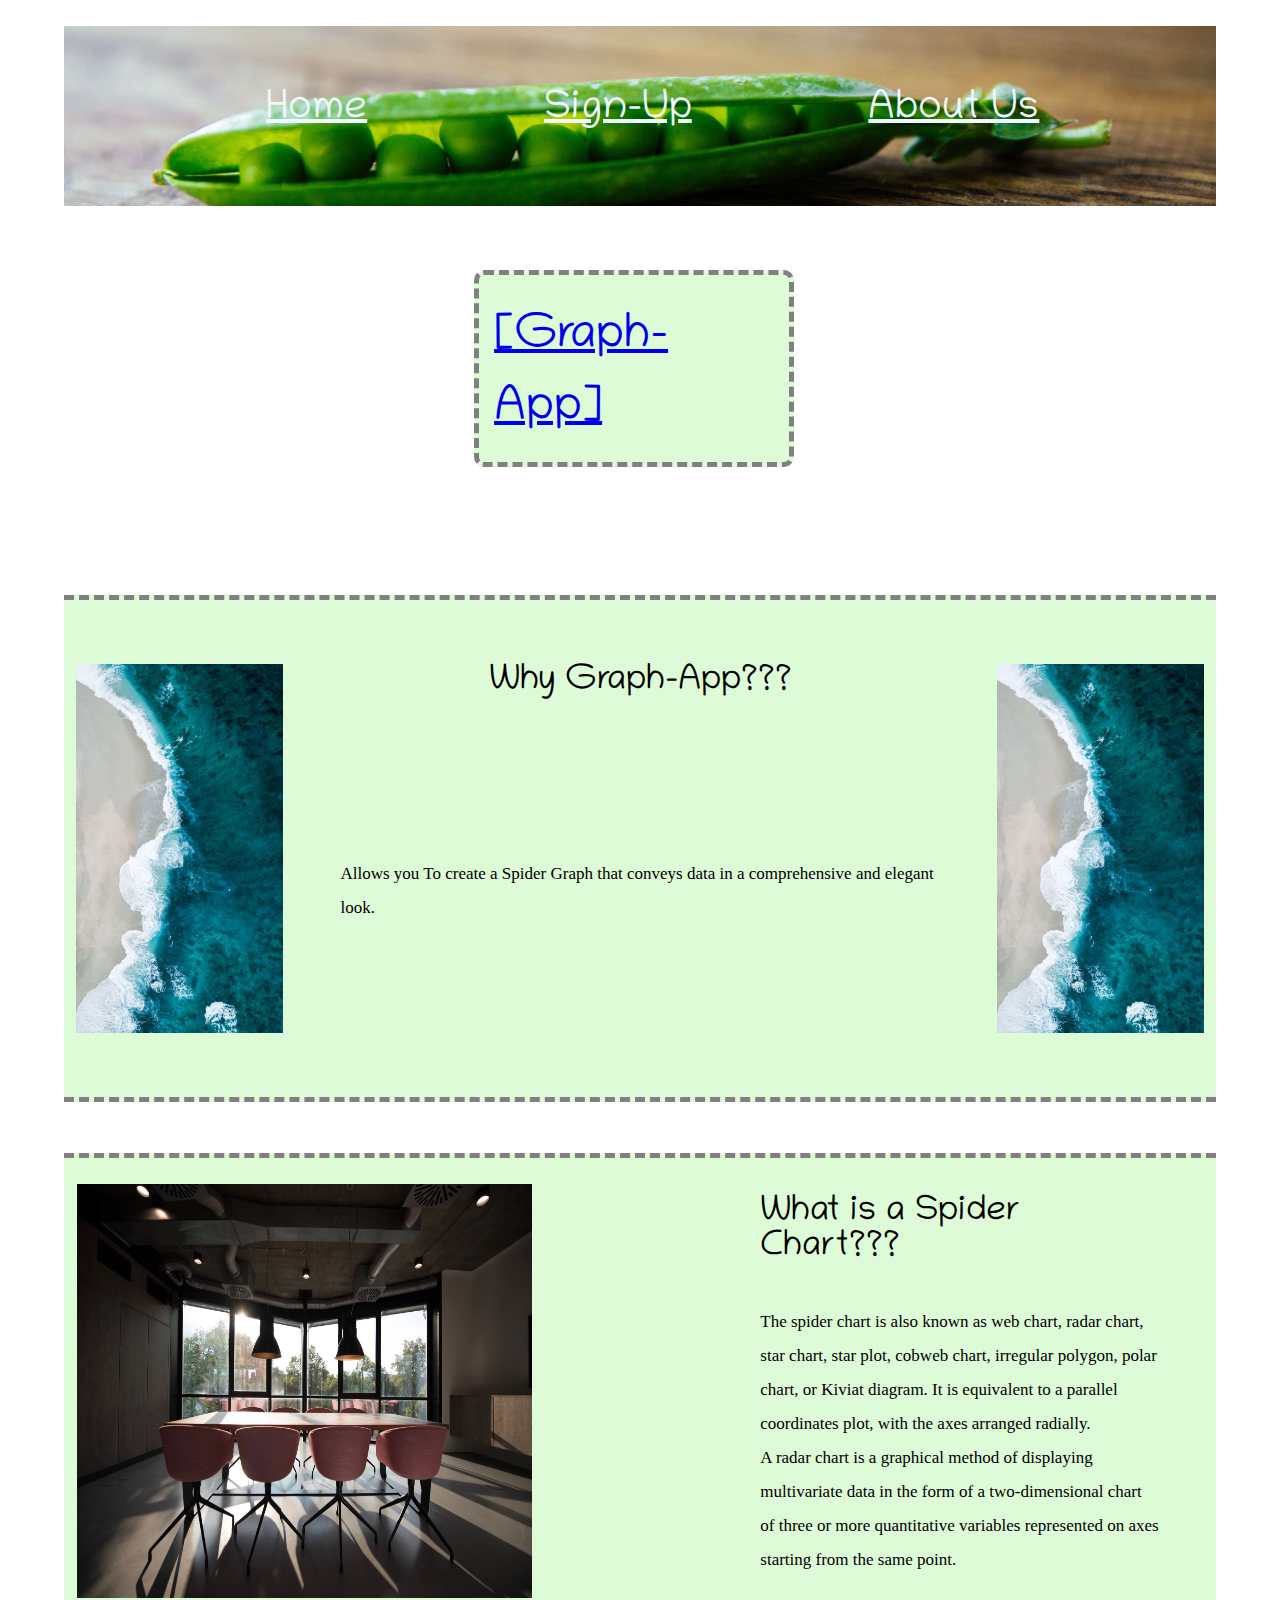
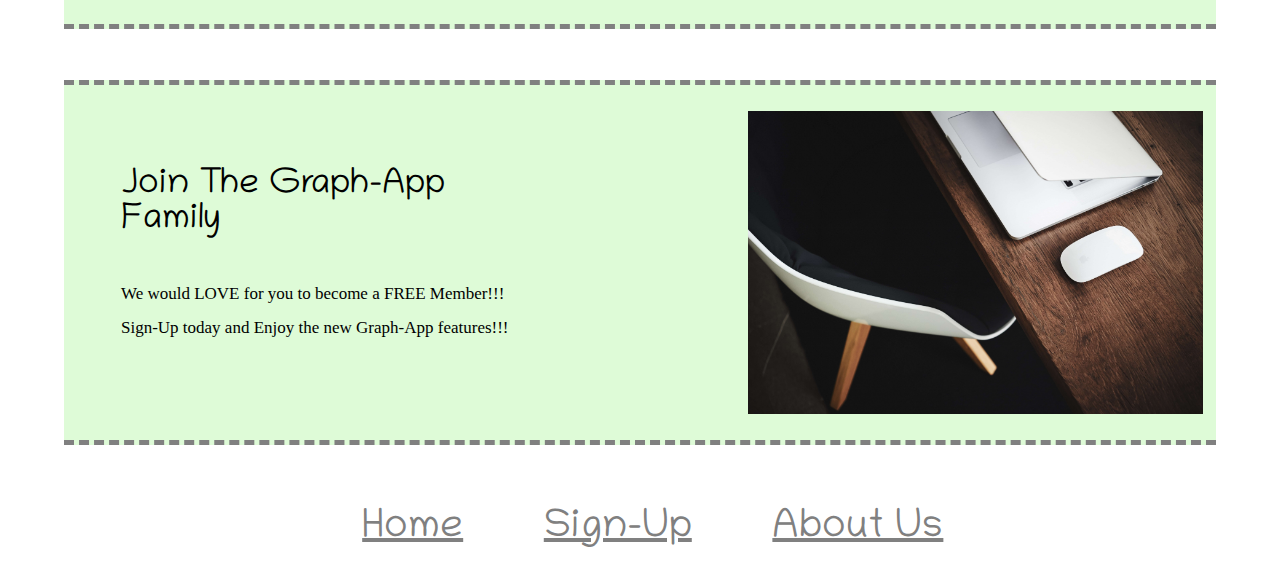
<file: index.html>
<!DOCTYPE html>
<html lang="en">
<head>
    <meta charset="UTF-8">
    <meta name="viewport" content="width=device-width, initial-scale=1.0">
    <meta http-equiv="X-UA-Compatible" content="ie=edge">
    <title>SpiderGraphTeam</title>
    <link href="css/index.css" rel="stylesheet">
    <link href="https://fonts.googleapis.com/css?family=Chilanka|Gayathri|Roboto&display=swap" rel="stylesheet">
</head>
<body>

    <header>
        <h1></h1>
        <nav>
          <a href='index.html'>Home</a>
          <a href='https://zeit-front-end.spider.now.sh/sign-up'>Sign-Up</a>
          <a href='about.html'>About Us</a>
        </nav>
    </header>

    <nav class="btn"> 

            <a href="https://zeit-front-end.spider.now.sh/">[Graph-App]</a>
            
    </nav>


    

    <div class= "topContent">
        <img src="./img/shifaaz-shamoon-sLAk1guBG90-unsplash (1).jpg" alt="">
        <div class ="topContentMiddle">
            <h2>Why Graph-App???</h2> 

            <p>Allows you To create a Spider Graph that conveys data in a comprehensive and elegant look.</p>
            
    </div>
        
        <img src="./img/shifaaz-shamoon-sLAk1guBG90-unsplash (1).jpg" alt="">
    </div>

    <div class= "middleContent">
        <section>
            <h2>What is a Spider Chart???</h2>
            <p>The spider chart is also known as web chart, radar chart, star chart, star plot, cobweb chart, irregular polygon, polar chart, or Kiviat diagram. It is equivalent to a parallel coordinates plot, with the axes arranged radially.<br> A radar chart is a graphical method of displaying multivariate data in the form of a two-dimensional chart of three or more quantitative variables represented on axes starting from the same point. 
        </p>
        
        </section>
        
        <img src="./img/nastuh-abootalebi-J1rNS2qv8BQ-unsplash (1).jpg" alt="">
    </div>
    <div class= "bottomContent">
        <section>
            <h2>Join The Graph-App Family</h2>
             <p>We would LOVE for you to become a FREE Member!!! <br>
                Sign-Up today and Enjoy the new Graph-App features!!! 
        </p>
        </section>
        
        <img src="./img/luca-bravo-ujhKqutt3f0-unsplash (1).jpg" alt="">
    </div>

    <footer>
        <nav>
         <a href='index.html'>Home</a>
         <a href='signUp.html'>Sign-Up</a>
         <a href='about.html'>About Us</a>
        </nav>

    </footer>
    
</body>
</html>
</file>
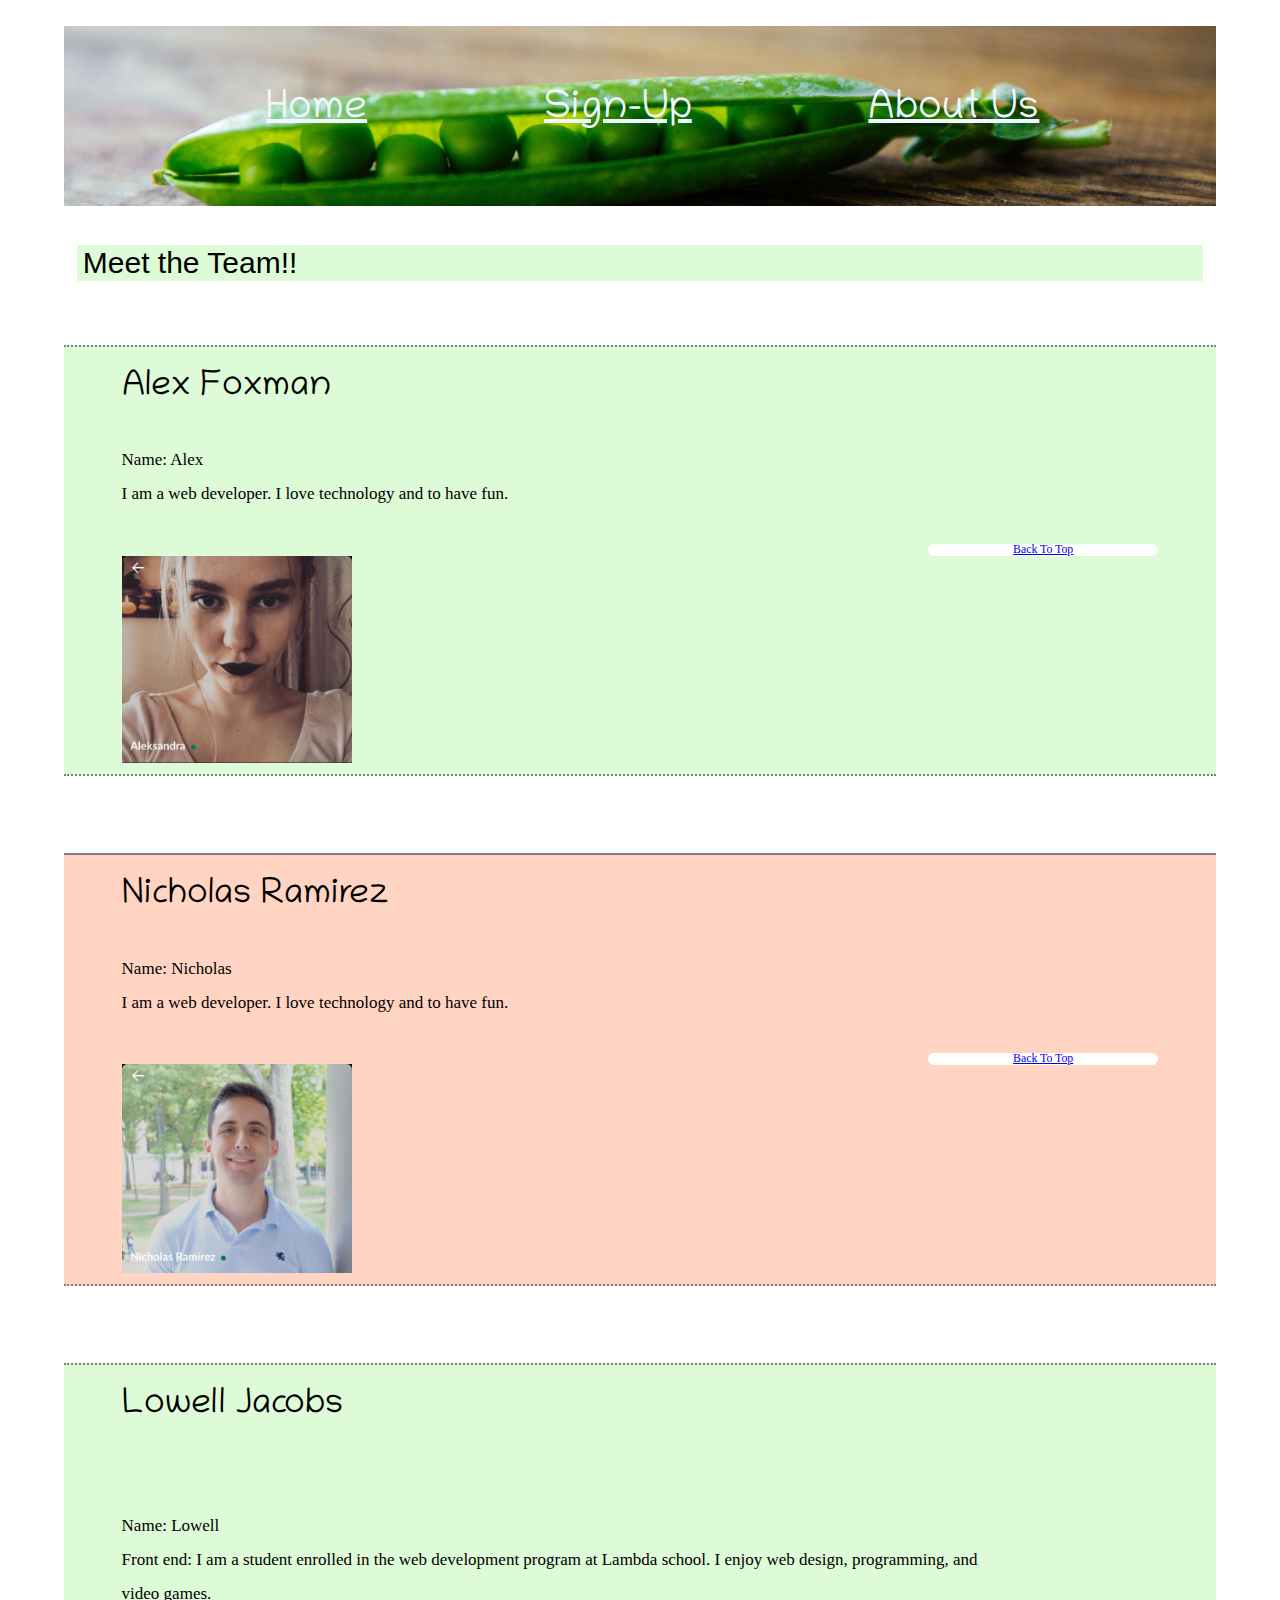
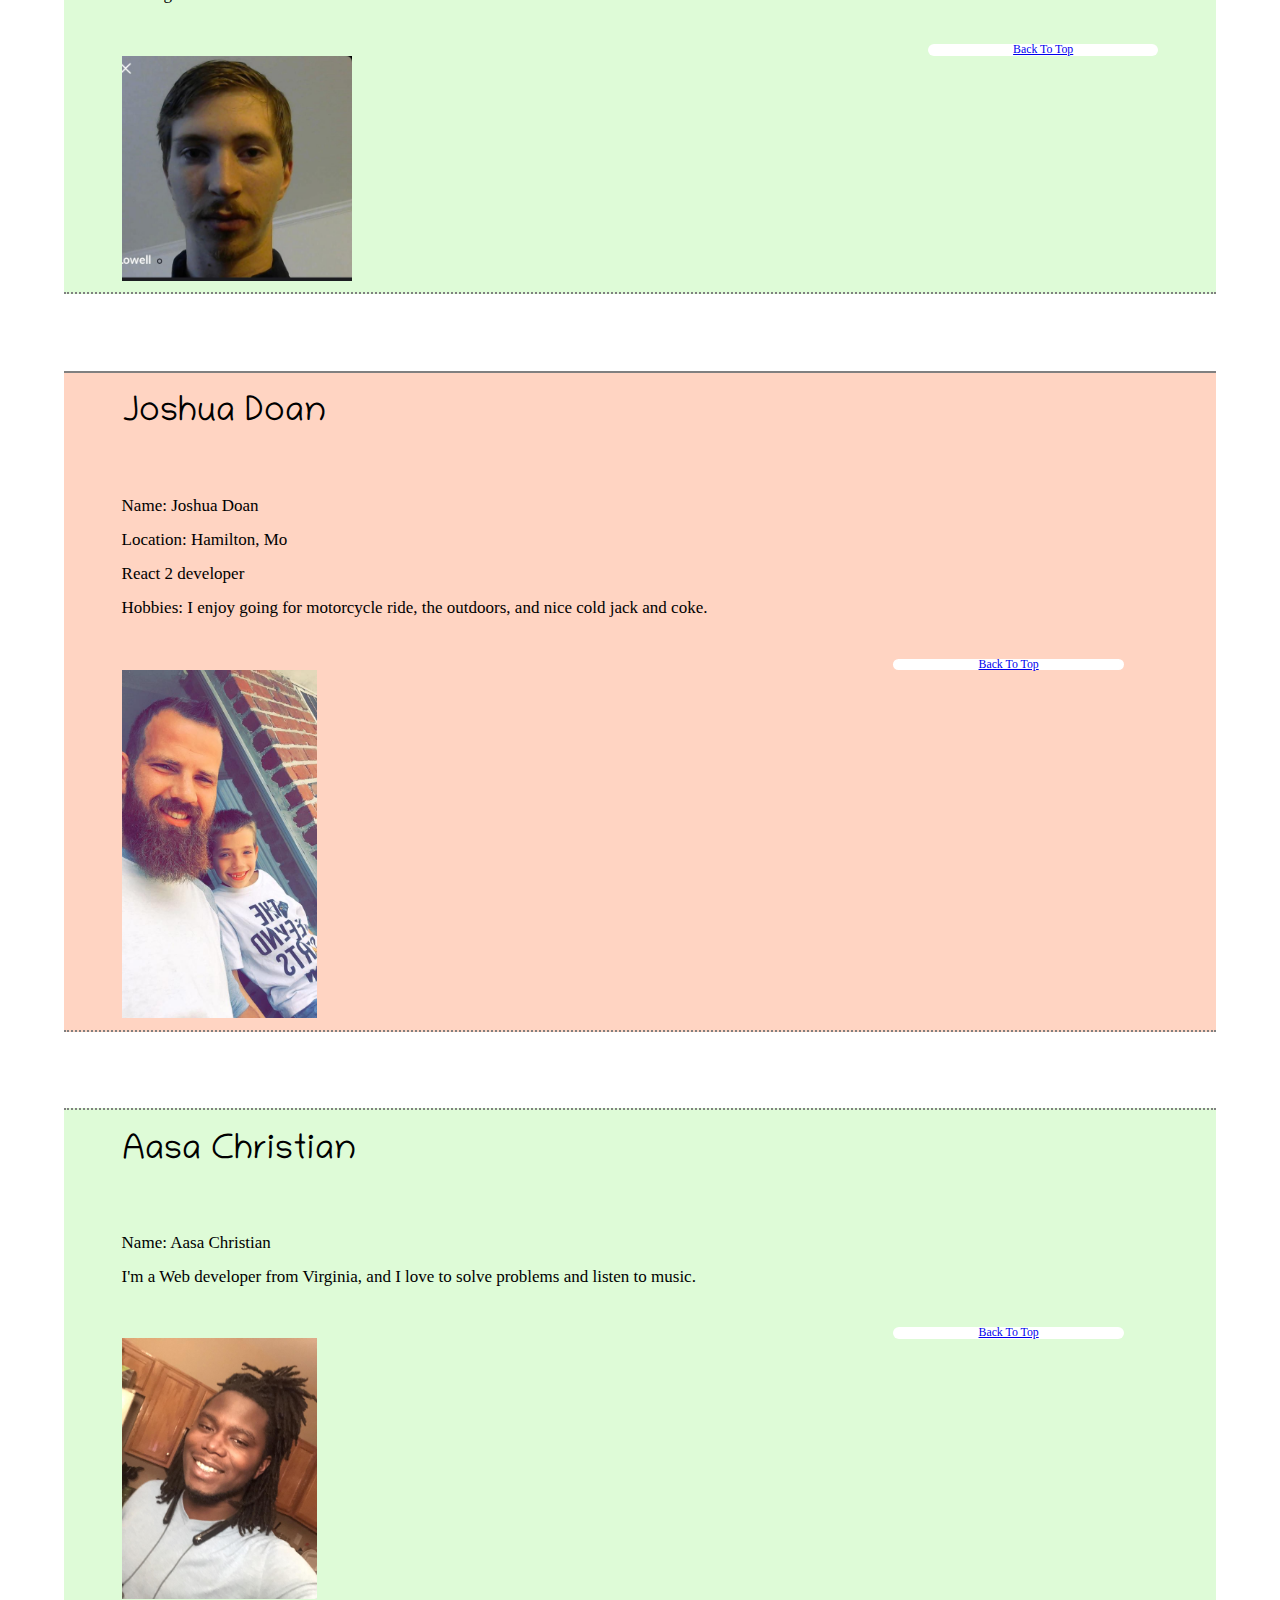
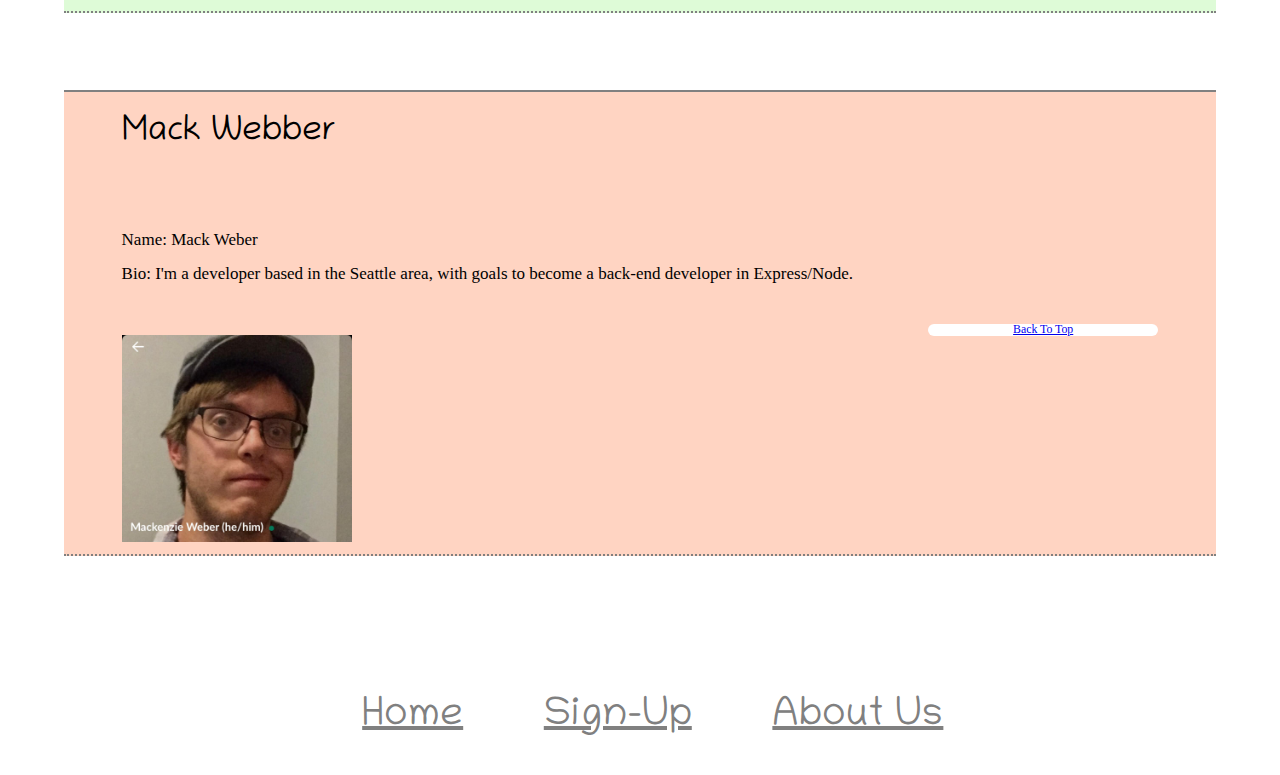
<file: about.html>
<!DOCTYPE html>
<html lang="en">
<head>
    <meta charset="UTF-8">
    <meta name="viewport" content="width=device-width, initial-scale=1.0">
    <meta http-equiv="X-UA-Compatible" content="ie=edge">
    <title>Document</title>
    <link href="css/index.css" rel="stylesheet">
    <link href="https://fonts.googleapis.com/css?family=Chilanka|Gayathri|Roboto&display=swap" rel="stylesheet">
</head>
<body>

    <header id= header>
        <h1></h1>
        <nav>
            <a href='index.html'>Home</a>
            <a href='https://zeit-front-end.spider.now.sh/sign-up'>Sign-Up</a>
            <a href='about.html'>About Us</a>
        </nav>
    </header>

    

    <div class="navbar">
         <div class="dropdown">
         <button class="dropbtn">Meet the Team!!
         <i class="fa fa-caret-down"></i>
         </button>
             <div class="dropdown-content">
                  <a href="#roster1">Alex Foxman</a>
                  <a href="#roster2">Nicholas Ramirez</a>
                  <a href="#roster3">Lowell Jacobs</a>
                  <a href="#roster4">Joshua Doan</a>
                  <a href="#roster5">Aasa Christian</a>
                  <a href="#roster6">Mack Webber</a>
                  
                      </div>
                    </div>
                  </div>           
    

    <div id = roster1>
        <section>
            <h2>Alex Foxman</h2>
            <p> Name: Alex
                <br>I am a web developer. I love technology and to have fun.
        </p>
           </section>
        
        <img src="./img/AlexsandraPic.jpg" alt="">

        <nav class="btn2"> 
                <a href="#header">Back To Top</a>   
            </nav>
    </div>
    <div id = roster2>
        <section>
            <h2>Nicholas Ramirez</h2>
             <p>Name: Nicholas
                 <br>I am a web developer. I love technology and to have fun.
        </p>
        </section>
        
        <img src="./img/NicholasPic.jpg" alt="">

        <nav class="btn2"> 
                <a href="#header">Back To Top</a>   
            </nav>
    </div>
    <div id = roster3>
            <section>
                <h2>Lowell Jacobs</h2>
                <p>Name: Lowell <br>Front end: I am a student enrolled in the web development program at Lambda school. I enjoy web design, programming, and video games.
            </p>
            
            </section>
            
            <img src="./img/lowellPic.jpg" alt="">
            <nav class="btn2"> 
                    <a href="#header">Back To Top</a>   
                </nav>
    </div>
    <div id = roster4>
            <section>
                <h2>Joshua Doan</h2>
                 <p>Name: Joshua Doan
                        <br>Location: Hamilton, Mo
                        <br>React 2 developer
                       <br> Hobbies: I enjoy going for motorcycle ride, the outdoors, and nice cold jack and coke.
            </p>
            </section>
            
            <img src="./img/JoshPic.jpg" alt="">
            <nav class="btn2"> 
                    <a href="#header">Back To Top</a>   
                </nav>
    </div>
    <div id = roster5>
            <section>
                <h2>Aasa Christian</h2>
                <p>Name: Aasa Christian<br> I'm a Web developer from Virginia, and I love to solve problems and listen to music.
            </p>
            
            </section>
            
            <img src="./img/AasaPic.jpg" alt="">
            <nav class="btn2"> 
                    <a href="#header">Back To Top</a>   
                </nav>
    </div>
    <div id = roster6>
            <section>
                <h2>Mack Webber</h2>
                 <p>Name: Mack Weber
                        <br>Bio: I'm a developer based in the Seattle area, with goals to become a back-end developer in Express/Node.
            </p>
            </section>
            
            <img src="./img/MackPic.jpg" alt="">
            <nav class="btn2"> 
                    <a href="#header">Back To Top</a>   
                </nav>
    </div>
    <!-- <div id = roster7>
            <section>
                <h2>Lorem ipsum</h2>
                 <p>Lorem ipsum dolor sit amet consectetur adipisicing elit. Aliquam natus possimus mollitia ad necessitatibus blanditiis recusandae animi. Blanditiis inventore id facere sapiente distinctio temporibus sequi consequuntur, iure corrupti animi suscipit.
            </p>
            </section>
            
            <img src="../Spider Graph/img/luca-bravo-ujhKqutt3f0-unsplash (1).jpg" alt="">
            <nav class="btn2"> 
                    <a href="#header">Back To Top</a>   
                </nav> -->
    </div>
    <footer>
        <nav>
         <a href='index.html'>Home</a>
         <a href='https://zeit-front-end.spider.now.sh/sign-up'>Sign-Up</a>
         <a href='about.html'>About Us</a>
        </nav>

    </footer>
    
</body>
</html>
</file>
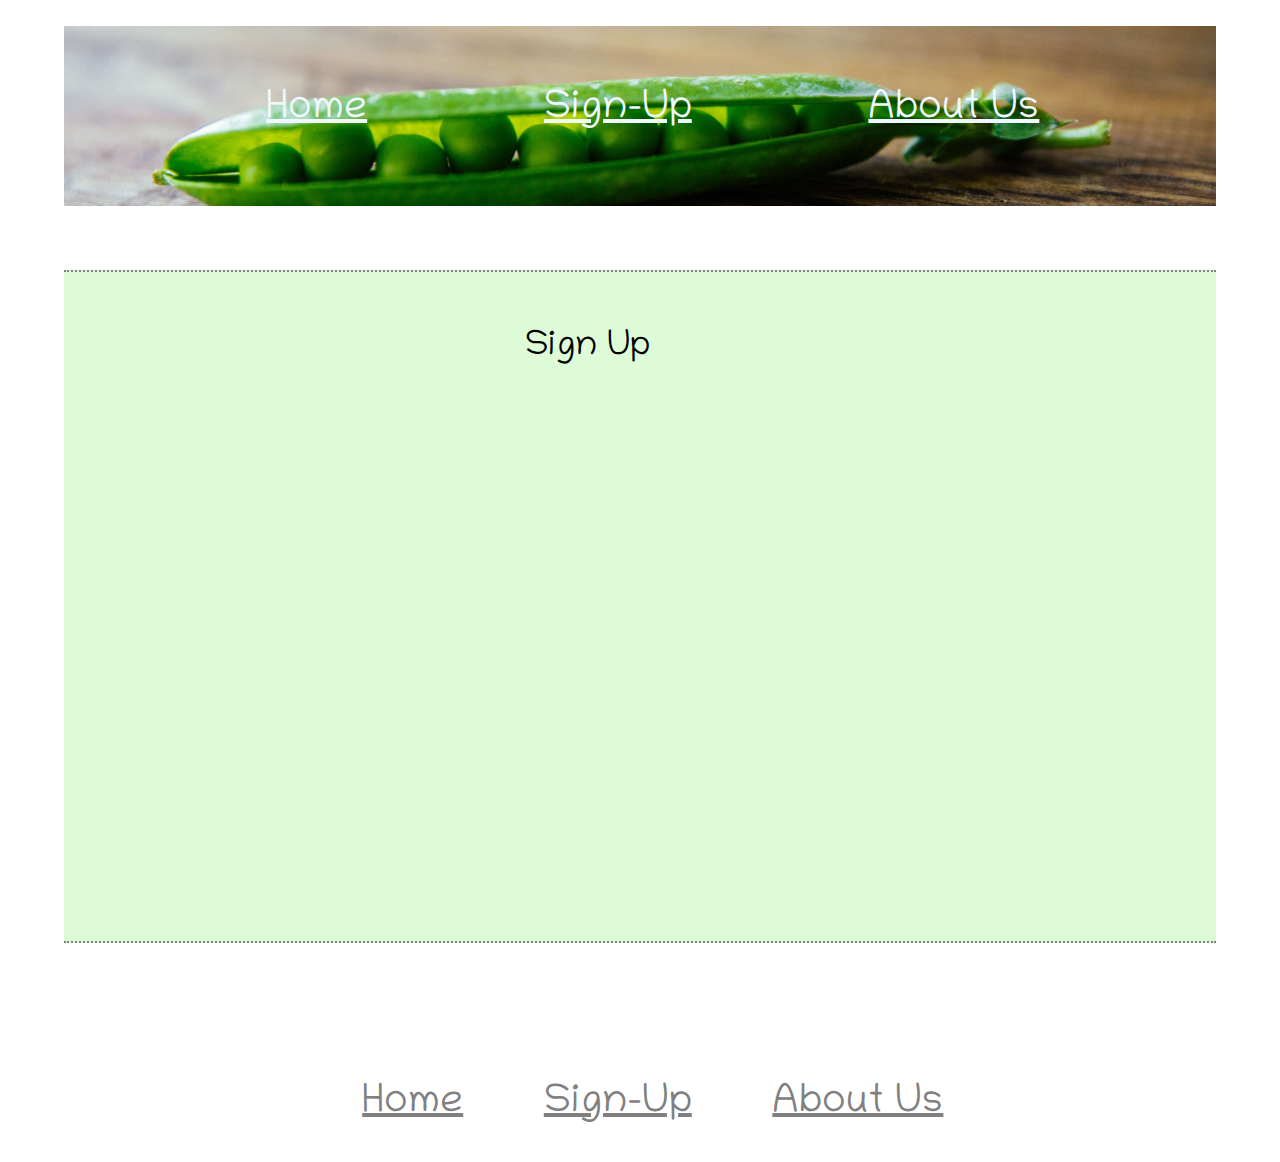
<file: signUp.html>
<!DOCTYPE html>
<html lang="en">
<head>
    <meta charset="UTF-8">
    <meta name="viewport" content="width=device-width, initial-scale=1.0">
    <meta http-equiv="X-UA-Compatible" content="ie=edge">
    <title>Document</title>
    <link href="css/index.css" rel="stylesheet">
    <link href="https://fonts.googleapis.com/css?family=Chilanka|Gayathri|Roboto&display=swap" rel="stylesheet">
</head>
<body>

    <header>
        <h1></h1>
        <nav>
          <a href='index.html'>Home</a>
          <a href='signUp.html'>Sign-Up</a>
          <a href='about.html'>About Us</a>
        </nav>
    </header>

    

    
        <div class ="signUpPage">
            <h2>Sign Up </h2>
        <p></p>    
    </div>
        

    <footer>
        <nav>
         <a href='index.html'>Home</a>
         <a href='signUp.html'>Sign-Up</a>
         <a href='about.html'>About Us</a>
        </nav>

    </footer>
    
</body>
</html>
</file>
<file: css/index.css>
/* http://meyerweb.com/eric/tools/css/reset/ 
   v2.0 | 20110126
   License: none (public domain)
*/
html,
body,
div,
span,
applet,
object,
iframe,
h1,
h2,
h3,
h4,
h5,
h6,
p,
blockquote,
pre,
a,
abbr,
acronym,
address,
big,
cite,
code,
del,
dfn,
em,
img,
ins,
kbd,
q,
s,
samp,
small,
strike,
strong,
sub,
sup,
tt,
var,
b,
u,
i,
center,
dl,
dt,
dd,
ol,
ul,
li,
fieldset,
form,
label,
legend,
table,
caption,
tbody,
tfoot,
thead,
tr,
th,
td,
article,
aside,
canvas,
details,
embed,
figure,
figcaption,
footer,
header,
hgroup,
menu,
nav,
output,
ruby,
section,
summary,
time,
mark,
audio,
video {
  margin: 0;
  padding: 0;
  border: 0;
  font-size: 100%;
  font: inherit;
  vertical-align: baseline;
}
/* HTML5 display-role reset for older browsers */
article,
aside,
details,
figcaption,
figure,
footer,
header,
hgroup,
menu,
nav,
section {
  display: block;
}
body {
  line-height: 1;
}
ol,
ul {
  list-style: none;
}
blockquote,
q {
  quotes: none;
}
blockquote:before,
blockquote:after,
q:before,
q:after {
  content: '';
  content: none;
}
table {
  border-collapse: collapse;
  border-spacing: 0;
}
* {
  box-sizing: border-box;
}
html {
  font-size: 62.5%;
}
html,
body {
  font-family: 'Righteous', cursive;
}
@media (max-width: 500px) {
  html,
  body {
    font-family: 'Roboto', sans-serif;
  }
}
h1,
h2,
h3,
h4,
h5 {
  font-family: 'Trebuchet MS', 'Lucida Sans Unicode', 'Lucida Grande', 'Lucida Sans', Arial, sans-serif;
}
h1 {
  font-size: 4rem;
}
h2 {
  font-size: 3.5rem;
  padding-bottom: 10%;
  font-family: 'Chilanka', cursive;
}
@media (max-width: 500px) {
  h2 {
    font-family: 'Heebo', sans-serif;
  }
}
h4 {
  font-size: 2.5rem;
  padding-bottom: 10px;
}
p {
  line-height: 2;
  font-size: 1.7rem;
  padding-bottom: 10px;
  font-family: 'Righteous', cursive;
}
@media (max-width: 500px) {
  p {
    font-family: 'Heebo', sans-serif;
  }
}
img {
  max-width: 100%;
  height: auto;
}
.container {
  max-width: 800px;
  width: 100%;
  margin: 0 auto;
}
header nav {
  display: flex;
  justify-content: space-evenly;
  width: 90%;
  font-size: 400%;
  padding-left: 2%;
  padding-bottom: 3%;
}
@media (max-width: 500px) {
  header nav {
    width: 100%;
    margin: 10% 0% 5% 0%;
    padding-left: 0%;
    font-size: 280%;
  }
}
header nav a {
  color: aliceblue;
  font-family: 'Chilanka', cursive;
}
footer nav {
  display: flex;
  justify-content: space-evenly;
  width: 80%;
  font-size: 400%;
  padding-left: 22%;
  padding-bottom: 3%;
  padding-top: 5%;
}
@media (max-width: 500px) {
  footer nav {
    width: 100%;
    margin: 10% 0% 5% 0%;
    padding-left: 0%;
    font-size: 300%;
  }
}
footer nav a {
  color: gray;
  font-family: 'Chilanka', cursive;
}
/* Navbar container */
.navbar {
  width: 88%;
  margin: 3% 5% 0% 6%;
  overflow: hidden;
  background-color: #DEFBD7;
  font-family: Arial;
}
/* Links inside the navbar */
.navbar a {
  float: left;
  font-size: 100%;
  color: #000000;
  text-align: center;
  text-decoration: none;
}
/* The dropdown container */
.dropdown {
  float: left;
  overflow: hidden;
}
/* Dropdown button */
.dropdown .dropbtn {
  font-size: 300%;
  border: none;
  outline: none;
  color: black;
  background-color: inherit;
  font-family: inherit;
  /* Important for vertical align on mobile phones */
  margin: 0;
  /* Important for vertical align on mobile phones */
}
/* Add a red background color to navbar links on hover */
.navbar a:hover,
.dropdown:hover .dropbtn {
  background-color: red;
}
/* Dropdown content (hidden by default) */
.dropdown-content {
  display: none;
  position: absolute;
  background-color: #f9f9f9;
  min-width: 160px;
  box-shadow: 2% 2% 2% 2% black;
  z-index: 1;
}
/* Links inside the dropdown */
.dropdown-content a {
  float: none;
  color: black;
  padding: 2% 2% 2% 2%;
  text-decoration: none;
  display: block;
  text-align: left;
}
/* Add a grey background color to dropdown links on hover */
.dropdown-content a:hover {
  background-color: #ddd;
}
/* Show the dropdown menu on hover */
.dropdown:hover .dropdown-content {
  display: block;
}
header {
  margin-top: 2%;
  max-width: 100%;
  display: flex;
  justify-content: center;
  padding-bottom: 3%;
  padding-top: 5%;
  background-image: url(../img/tablepeas.jpg);
  background-size: 90%;
  background-repeat: no-repeat;
  background-blend-mode: lighten;
  background-position-x: 50%;
  background-position-y: 50%;
}
@media (max-width: 500px) {
  header {
    padding: 5% 5% 5% 5%;
    background-size: 95%;
    padding-bottom: 10%;
    margin-top: 3%;
  }
}
header h1 {
  font-size: 500%;
  font-family: fantasy;
  font-style: italic;
  color: #09c431;
}
.topContent {
  display: flex;
  margin-top: 10%;
  padding-top: 5%;
  padding-bottom: 5%;
  border-top: 5px dashed gray;
  border-bottom: 5px dashed gray;
  margin-left: 5%;
  margin-right: 5%;
  background-color: #DEFBD7;
}
@media (max-width: 500px) {
  .topContent {
    margin-top: 5%;
  }
}
.topContent .topContentMiddle {
  margin: 0% 4% 0% 4%;
  display: flex;
  flex-wrap: wrap;
  justify-content: center;
}
.topContent img {
  max-width: 20%;
  max-height: 1%;
  padding-left: 1%;
  padding-right: 1%;
}
@media (max-width: 500px) {
  .topContent img {
    display: none;
  }
}
.btn {
  display: block;
  background-color: #DEFBD7;
  cursor: pointer;
  width: 25%;
  height: 18%;
  font-size: 2rem;
  border-radius: 10px;
  color: black;
  border: 5px dashed gray;
  display: flex;
  justify-content: center;
  align-content: center;
  padding-top: 5%;
  margin: 5% 5% 5% 37%;
}
.btn:hover {
  color: #DEFBD7;
  background-color: black;
}
@media (max-width: 1135px) {
  .btn {
    width: 30%;
    margin: 5% 0% 5% 34%;
  }
}
@media (max-width: 500px) {
  .btn {
    width: 90%;
    margin: 5% 0% 5% 5%;
  }
}
.btn a {
  margin: -12% 5% 5% 5%;
  font-size: 240%;
  line-height: 1.5;
  font-family: 'Chilanka', cursive;
}
@media (max-width: 1135px) {
  .btn a {
    margin: -15% 0% 0% 0%;
    font-size: 136%;
    font-family: 'Heebo', sans-serif;
  }
}
@media (max-width: 500px) {
  .btn a {
    margin: 0% 5% 5% 5%;
    font-family: 'Heebo', sans-serif;
  }
}
.middleContent {
  display: flex;
  flex-direction: row-reverse;
  padding: 2% 0% 2% 1%;
  margin-top: 4%;
  margin-bottom: 4%;
  border-top: 5px dashed gray;
  border-bottom: 5px dashed gray;
  margin-left: 5%;
  margin-right: 5%;
  background-color: #DEFBD7;
}
.middleContent section {
  padding: 1% 5% 1% 20%;
}
@media (max-width: 500px) {
  .middleContent section {
    padding: 5% 10% 5% 10%;
  }
}
@media (max-width: 500px) {
  .middleContent {
    margin-top: 10%;
    padding-top: 5%;
    padding-bottom: 5%;
    border-top: 5px dashed gray;
    border-bottom: 5px dashed gray;
    margin-left: 5%;
    margin-right: 5%;
    background-color: #DEFBD7;
    margin: 7%;
    display: flex;
    flex-wrap: wrap;
    justify-content: center;
  }
}
img {
  max-width: 40%;
  max-height: 5%;
}
@media (max-width: 500px) {
  img {
    max-width: 90%;
  }
}
.bottomContent {
  display: flex;
  padding: 2% 1% 2% 0%;
  border-top: 5px dashed gray;
  border-bottom: 5px dashed gray;
  margin-left: 5%;
  margin-right: 5%;
  background-color: #DEFBD7;
}
@media (max-width: 500px) {
  .bottomContent {
    margin-top: 10%;
    padding-top: 5%;
    padding-bottom: 5%;
    border-top: 5px dashed gray;
    border-bottom: 5px dashed gray;
    margin-left: 5%;
    margin-right: 5%;
    background-color: #DEFBD7;
    margin: 7%;
    display: flex;
    flex-wrap: wrap;
    justify-content: center;
  }
}
.bottomContent section {
  padding: 5% 20% 5% 5%;
}
@media (max-width: 500px) {
  .bottomContent section {
    padding: 5% 10% 5% 10%;
  }
}
.bottomContent img {
  max-width: 40%;
}
@media (max-width: 500px) {
  .bottomContent img {
    max-width: 90%;
  }
}
#roster1 {
  margin: 5% 5% 6% 5%;
  display: flex;
  flex-wrap: wrap;
  justify-content: flex-start;
  border-bottom: 2px dotted gray;
  border-top: 2px dotted gray;
  background-color: #DEFBD7;
}
#roster1 section {
  padding: 2% 20% 2% 5%;
}
@media (max-width: 500px) {
  #roster1 section {
    padding: 5% 10% 5% 10%;
  }
}
#roster1 img {
  max-width: 20%;
  max-height: 5%;
  margin: 1% 50% 1% 5%;
}
@media (max-width: 500px) {
  #roster1 img {
    max-width: 90%;
  }
}
#roster2 {
  margin: 5% 5% 6% 5%;
  display: flex;
  flex-wrap: wrap;
  justify-content: flex-start;
  border-bottom: 2px dotted gray;
  border-top: 2px solid gray;
  background-color: #ffd4c2;
}
#roster2 section {
  padding: 2% 20% 2% 5%;
}
@media (max-width: 500px) {
  #roster2 section {
    padding: 5% 10% 5% 10%;
  }
}
#roster2 img {
  max-width: 20%;
  max-height: 5%;
  margin: 1% 50% 1% 5%;
}
@media (max-width: 500px) {
  #roster2 img {
    max-width: 90%;
  }
}
#roster3 {
  margin: 5% 5% 6% 5%;
  display: flex;
  flex-wrap: wrap;
  justify-content: flex-start;
  border-bottom: 2px dotted gray;
  border-top: 2px dotted gray;
  background-color: #DEFBD7;
}
#roster3 section {
  padding: 2% 20% 2% 5%;
}
@media (max-width: 500px) {
  #roster3 section {
    padding: 5% 10% 5% 10%;
  }
}
#roster3 img {
  max-width: 20%;
  max-height: 5%;
  margin: 1% 50% 1% 5%;
}
@media (max-width: 500px) {
  #roster3 img {
    max-width: 90%;
  }
}
#roster4 {
  margin: 5% 5% 6% 5%;
  display: flex;
  flex-wrap: wrap;
  justify-content: flex-start;
  border-bottom: 2px dotted gray;
  border-top: 2px solid gray;
  background-color: #ffd4c2;
}
#roster4 section {
  padding: 2% 20% 2% 5%;
}
@media (max-width: 500px) {
  #roster4 section {
    padding: 5% 10% 5% 10%;
  }
}
#roster4 img {
  max-width: 17%;
  max-height: 5%;
  margin: 1% 50% 1% 5%;
}
@media (max-width: 500px) {
  #roster4 img {
    max-width: 90%;
  }
}
#roster5 {
  margin: 5% 5% 6% 5%;
  display: flex;
  flex-wrap: wrap;
  justify-content: flex-start;
  border-bottom: 2px dotted gray;
  border-top: 2px dotted gray;
  background-color: #DEFBD7;
}
#roster5 section {
  padding: 2% 20% 2% 5%;
}
@media (max-width: 500px) {
  #roster5 section {
    padding: 5% 10% 5% 10%;
  }
}
#roster5 img {
  max-width: 17%;
  max-height: 5%;
  margin: 1% 50% 1% 5%;
}
@media (max-width: 500px) {
  #roster5 img {
    max-width: 90%;
  }
}
#roster6 {
  margin: 5% 5% 6% 5%;
  display: flex;
  flex-wrap: wrap;
  justify-content: flex-start;
  border-bottom: 2px dotted gray;
  border-top: 2px solid gray;
  background-color: #ffd4c2;
}
#roster6 section {
  padding: 2% 20% 2% 5%;
}
@media (max-width: 500px) {
  #roster6 section {
    padding: 5% 10% 5% 10%;
  }
}
#roster6 img {
  max-width: 20%;
  max-height: 5%;
  margin: 1% 50% 1% 5%;
}
@media (max-width: 500px) {
  #roster6 img {
    max-width: 90%;
  }
}
#roster7 {
  margin: 5% 5% 6% 5%;
  display: flex;
  flex-wrap: wrap;
  justify-content: flex-start;
  border-bottom: 2px dotted gray;
  border-top: 2px dotted gray;
  background-color: #DEFBD7;
}
#roster7 section {
  padding: 2% 20% 2% 5%;
}
@media (max-width: 500px) {
  #roster7 section {
    padding: 2% 10% 2% 10%;
  }
}
#roster7 img {
  max-width: 20%;
  max-height: 5%;
  margin: 1% 50% 1% 5%;
}
@media (max-width: 500px) {
  #roster7 img {
    max-width: 90%;
  }
}
.btn2 {
  display: block;
  background-color: #DEFBD7;
  cursor: pointer;
  width: 10%;
  height: 18%;
  font-size: 2rem;
  border-radius: 10px;
  color: black;
  border: 5px dashed gray;
  display: flex;
  justify-content: center;
  align-content: center;
  padding-top: 5%;
  width: 20%;
  padding-top: 0%;
  font-size: 118%;
  height: 9%;
  border: none;
  background-color: white;
}
.btn2:hover {
  color: #DEFBD7;
  background-color: black;
}
.signUpPage {
  margin: 5% 5% 6% 5%;
  display: flex;
  flex-wrap: wrap;
  justify-content: flex-start;
  border-bottom: 2px dotted gray;
  border-top: 2px dotted gray;
  background-color: #DEFBD7;
}
.signUpPage h2 {
  margin: 5% 5% 40% 40%;
}
</file>
